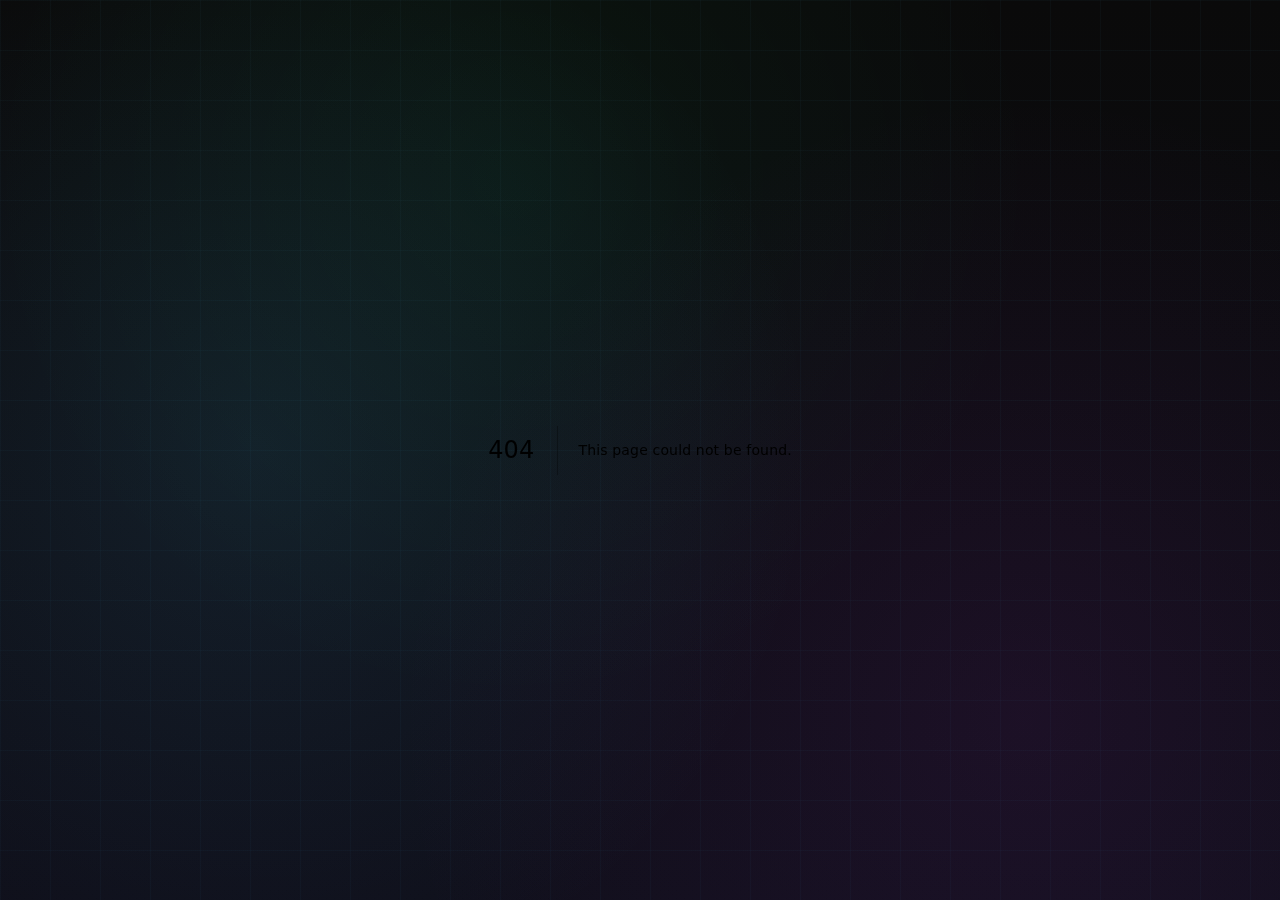
<file: _not-found.html>
<!DOCTYPE html><!--sO2T76HkaFrnhMyjMkMUu--><html lang="en"><head><meta charSet="utf-8"/><meta name="viewport" content="width=device-width, initial-scale=1, maximum-scale=5"/><link rel="stylesheet" href="/_next/static/chunks/0e776c2003eebf71.css" data-precedence="next"/><link rel="preload" as="script" fetchPriority="low" href="/_next/static/chunks/5f8f53e7772f4262.js"/><script src="/_next/static/chunks/cc759f7c2413b7ff.js" async=""></script><script src="/_next/static/chunks/d65c07b83f3c6d4f.js" async=""></script><script src="/_next/static/chunks/turbopack-8774ae09a8473bfa.js" async=""></script><script src="/_next/static/chunks/4fd93823156e59e8.js" async=""></script><meta name="robots" content="noindex"/><meta name="next-size-adjust" content=""/><title>404: This page could not be found.</title><title>Hetal Patel – Senior Software Engineer (Unity/AR/VR) • Team Lead • Project Manager</title><meta name="description" content="Experienced Software Engineer and Unity Developer with 5+ years delivering high-quality mobile, PC, AR/VR, and cross-platform experiences. Team Lead, Project Manager, and performance optimization specialist."/><script src="/_next/static/chunks/a6dad97d9634a72d.js" noModule=""></script></head><body class="inter_5972bc34-module__OU16Qa__className"><div hidden=""><!--$--><!--/$--></div><div style="font-family:system-ui,&quot;Segoe UI&quot;,Roboto,Helvetica,Arial,sans-serif,&quot;Apple Color Emoji&quot;,&quot;Segoe UI Emoji&quot;;height:100vh;text-align:center;display:flex;flex-direction:column;align-items:center;justify-content:center"><div><style>body{color:#000;background:#fff;margin:0}.next-error-h1{border-right:1px solid rgba(0,0,0,.3)}@media (prefers-color-scheme:dark){body{color:#fff;background:#000}.next-error-h1{border-right:1px solid rgba(255,255,255,.3)}}</style><h1 class="next-error-h1" style="display:inline-block;margin:0 20px 0 0;padding:0 23px 0 0;font-size:24px;font-weight:500;vertical-align:top;line-height:49px">404</h1><div style="display:inline-block"><h2 style="font-size:14px;font-weight:400;line-height:49px;margin:0">This page could not be found.</h2></div></div></div><!--$--><!--/$--><script src="/_next/static/chunks/5f8f53e7772f4262.js" id="_R_" async=""></script><script>(self.__next_f=self.__next_f||[]).push([0])</script><script>self.__next_f.push([1,"1:\"$Sreact.fragment\"\n2:I[39756,[\"/_next/static/chunks/4fd93823156e59e8.js\"],\"default\"]\n3:I[37457,[\"/_next/static/chunks/4fd93823156e59e8.js\"],\"default\"]\n4:I[97367,[\"/_next/static/chunks/4fd93823156e59e8.js\"],\"OutletBoundary\"]\n5:\"$Sreact.suspense\"\n7:I[97367,[\"/_next/static/chunks/4fd93823156e59e8.js\"],\"ViewportBoundary\"]\n9:I[97367,[\"/_next/static/chunks/4fd93823156e59e8.js\"],\"MetadataBoundary\"]\nb:I[68027,[\"/_next/static/chunks/4fd93823156e59e8.js\"],\"default\"]\n:HL[\"/_next/static/chunks/0e776c2003eebf71.css\",\"style\"]\n"])</script><script>self.__next_f.push([1,"0:{\"P\":null,\"b\":\"sO2T76HkaFrnhMyjMkMUu\",\"c\":[\"\",\"_not-found\"],\"q\":\"\",\"i\":false,\"f\":[[[\"\",{\"children\":[\"/_not-found\",{\"children\":[\"__PAGE__\",{}]}]},\"$undefined\",\"$undefined\",true],[[\"$\",\"$1\",\"c\",{\"children\":[[[\"$\",\"link\",\"0\",{\"rel\":\"stylesheet\",\"href\":\"/_next/static/chunks/0e776c2003eebf71.css\",\"precedence\":\"next\",\"crossOrigin\":\"$undefined\",\"nonce\":\"$undefined\"}],[\"$\",\"script\",\"script-0\",{\"src\":\"/_next/static/chunks/4fd93823156e59e8.js\",\"async\":true,\"nonce\":\"$undefined\"}]],[\"$\",\"html\",null,{\"lang\":\"en\",\"children\":[\"$\",\"body\",null,{\"className\":\"inter_5972bc34-module__OU16Qa__className\",\"children\":[\"$\",\"$L2\",null,{\"parallelRouterKey\":\"children\",\"error\":\"$undefined\",\"errorStyles\":\"$undefined\",\"errorScripts\":\"$undefined\",\"template\":[\"$\",\"$L3\",null,{}],\"templateStyles\":\"$undefined\",\"templateScripts\":\"$undefined\",\"notFound\":[[[\"$\",\"title\",null,{\"children\":\"404: This page could not be found.\"}],[\"$\",\"div\",null,{\"style\":{\"fontFamily\":\"system-ui,\\\"Segoe UI\\\",Roboto,Helvetica,Arial,sans-serif,\\\"Apple Color Emoji\\\",\\\"Segoe UI Emoji\\\"\",\"height\":\"100vh\",\"textAlign\":\"center\",\"display\":\"flex\",\"flexDirection\":\"column\",\"alignItems\":\"center\",\"justifyContent\":\"center\"},\"children\":[\"$\",\"div\",null,{\"children\":[[\"$\",\"style\",null,{\"dangerouslySetInnerHTML\":{\"__html\":\"body{color:#000;background:#fff;margin:0}.next-error-h1{border-right:1px solid rgba(0,0,0,.3)}@media (prefers-color-scheme:dark){body{color:#fff;background:#000}.next-error-h1{border-right:1px solid rgba(255,255,255,.3)}}\"}}],[\"$\",\"h1\",null,{\"className\":\"next-error-h1\",\"style\":{\"display\":\"inline-block\",\"margin\":\"0 20px 0 0\",\"padding\":\"0 23px 0 0\",\"fontSize\":24,\"fontWeight\":500,\"verticalAlign\":\"top\",\"lineHeight\":\"49px\"},\"children\":404}],[\"$\",\"div\",null,{\"style\":{\"display\":\"inline-block\"},\"children\":[\"$\",\"h2\",null,{\"style\":{\"fontSize\":14,\"fontWeight\":400,\"lineHeight\":\"49px\",\"margin\":0},\"children\":\"This page could not be found.\"}]}]]}]}]],[]],\"forbidden\":\"$undefined\",\"unauthorized\":\"$undefined\"}]}]}]]}],{\"children\":[[\"$\",\"$1\",\"c\",{\"children\":[null,[\"$\",\"$L2\",null,{\"parallelRouterKey\":\"children\",\"error\":\"$undefined\",\"errorStyles\":\"$undefined\",\"errorScripts\":\"$undefined\",\"template\":[\"$\",\"$L3\",null,{}],\"templateStyles\":\"$undefined\",\"templateScripts\":\"$undefined\",\"notFound\":\"$undefined\",\"forbidden\":\"$undefined\",\"unauthorized\":\"$undefined\"}]]}],{\"children\":[[\"$\",\"$1\",\"c\",{\"children\":[[[\"$\",\"title\",null,{\"children\":\"404: This page could not be found.\"}],[\"$\",\"div\",null,{\"style\":\"$0:f:0:1:0:props:children:1:props:children:props:children:props:notFound:0:1:props:style\",\"children\":[\"$\",\"div\",null,{\"children\":[[\"$\",\"style\",null,{\"dangerouslySetInnerHTML\":{\"__html\":\"body{color:#000;background:#fff;margin:0}.next-error-h1{border-right:1px solid rgba(0,0,0,.3)}@media (prefers-color-scheme:dark){body{color:#fff;background:#000}.next-error-h1{border-right:1px solid rgba(255,255,255,.3)}}\"}}],[\"$\",\"h1\",null,{\"className\":\"next-error-h1\",\"style\":\"$0:f:0:1:0:props:children:1:props:children:props:children:props:notFound:0:1:props:children:props:children:1:props:style\",\"children\":404}],[\"$\",\"div\",null,{\"style\":\"$0:f:0:1:0:props:children:1:props:children:props:children:props:notFound:0:1:props:children:props:children:2:props:style\",\"children\":[\"$\",\"h2\",null,{\"style\":\"$0:f:0:1:0:props:children:1:props:children:props:children:props:notFound:0:1:props:children:props:children:2:props:children:props:style\",\"children\":\"This page could not be found.\"}]}]]}]}]],null,[\"$\",\"$L4\",null,{\"children\":[\"$\",\"$5\",null,{\"name\":\"Next.MetadataOutlet\",\"children\":\"$@6\"}]}]]}],{},null,false,false]},null,false,false]},null,false,false],[\"$\",\"$1\",\"h\",{\"children\":[[\"$\",\"meta\",null,{\"name\":\"robots\",\"content\":\"noindex\"}],[\"$\",\"$L7\",null,{\"children\":\"$L8\"}],[\"$\",\"div\",null,{\"hidden\":true,\"children\":[\"$\",\"$L9\",null,{\"children\":[\"$\",\"$5\",null,{\"name\":\"Next.Metadata\",\"children\":\"$La\"}]}]}],[\"$\",\"meta\",null,{\"name\":\"next-size-adjust\",\"content\":\"\"}]]}],false]],\"m\":\"$undefined\",\"G\":[\"$b\",\"$undefined\"],\"S\":true}\n"])</script><script>self.__next_f.push([1,"8:[[\"$\",\"meta\",\"0\",{\"charSet\":\"utf-8\"}],[\"$\",\"meta\",\"1\",{\"name\":\"viewport\",\"content\":\"width=device-width, initial-scale=1, maximum-scale=5\"}]]\n"])</script><script>self.__next_f.push([1,"6:null\na:[[\"$\",\"title\",\"0\",{\"children\":\"Hetal Patel – Senior Software Engineer (Unity/AR/VR) • Team Lead • Project Manager\"}],[\"$\",\"meta\",\"1\",{\"name\":\"description\",\"content\":\"Experienced Software Engineer and Unity Developer with 5+ years delivering high-quality mobile, PC, AR/VR, and cross-platform experiences. Team Lead, Project Manager, and performance optimization specialist.\"}]]\n"])</script></body></html>
</file>
<file: _next/static/chunks/0e776c2003eebf71.css>
@font-face{font-family:Inter;font-style:normal;font-weight:100 900;font-display:swap;src:url(../media/2c55a0e60120577a-s.2a48534a.woff2)format("woff2");unicode-range:U+460-52F,U+1C80-1C8A,U+20B4,U+2DE0-2DFF,U+A640-A69F,U+FE2E-FE2F}@font-face{font-family:Inter;font-style:normal;font-weight:100 900;font-display:swap;src:url(../media/9c72aa0f40e4eef8-s.18a48cbc.woff2)format("woff2");unicode-range:U+301,U+400-45F,U+490-491,U+4B0-4B1,U+2116}@font-face{font-family:Inter;font-style:normal;font-weight:100 900;font-display:swap;src:url(../media/ad66f9afd8947f86-s.7a40eb73.woff2)format("woff2");unicode-range:U+1F??}@font-face{font-family:Inter;font-style:normal;font-weight:100 900;font-display:swap;src:url(../media/5476f68d60460930-s.c995e352.woff2)format("woff2");unicode-range:U+370-377,U+37A-37F,U+384-38A,U+38C,U+38E-3A1,U+3A3-3FF}@font-face{font-family:Inter;font-style:normal;font-weight:100 900;font-display:swap;src:url(../media/2bbe8d2671613f1f-s.76dcb0b2.woff2)format("woff2");unicode-range:U+102-103,U+110-111,U+128-129,U+168-169,U+1A0-1A1,U+1AF-1B0,U+300-301,U+303-304,U+308-309,U+323,U+329,U+1EA0-1EF9,U+20AB}@font-face{font-family:Inter;font-style:normal;font-weight:100 900;font-display:swap;src:url(../media/1bffadaabf893a1e-s.7cd81963.woff2)format("woff2");unicode-range:U+100-2BA,U+2BD-2C5,U+2C7-2CC,U+2CE-2D7,U+2DD-2FF,U+304,U+308,U+329,U+1D00-1DBF,U+1E00-1E9F,U+1EF2-1EFF,U+2020,U+20A0-20AB,U+20AD-20C0,U+2113,U+2C60-2C7F,U+A720-A7FF}@font-face{font-family:Inter;font-style:normal;font-weight:100 900;font-display:swap;src:url(../media/83afe278b6a6bb3c-s.p.3a6ba036.woff2)format("woff2");unicode-range:U+??,U+131,U+152-153,U+2BB-2BC,U+2C6,U+2DA,U+2DC,U+304,U+308,U+329,U+2000-206F,U+20AC,U+2122,U+2191,U+2193,U+2212,U+2215,U+FEFF,U+FFFD}@font-face{font-family:Inter Fallback;src:local(Arial);ascent-override:90.44%;descent-override:22.52%;line-gap-override:0.0%;size-adjust:107.12%}.inter_5972bc34-module__OU16Qa__className{font-family:Inter,Inter Fallback;font-style:normal}
*{box-sizing:border-box}html{scroll-behavior:smooth}body{color:#e0e0e0;-webkit-font-smoothing:antialiased;-moz-osx-font-smoothing:grayscale;letter-spacing:.01em;background:#0a0a0a;margin:0;font-family:Inter,-apple-system,BlinkMacSystemFont,Segoe UI,sans-serif;font-size:16px;font-weight:400;line-height:1.7;position:relative;overflow-x:hidden}body:before{content:"";z-index:-2;background:radial-gradient(circle at 20%,#4fc3f71a 0%,#0000 50%),radial-gradient(circle at 80% 80%,#9c27b01a 0%,#0000 50%),radial-gradient(circle at 40% 20%,#00ff7f0d 0%,#0000 50%),linear-gradient(#0a0a0a 0%,#0f0f1a 100%);width:100%;height:100%;animation:20s infinite backgroundShift;position:fixed;top:0;left:0}body:after{content:"";z-index:-1;pointer-events:none;background-image:linear-gradient(#4fc3f708 1px,#0000 1px),linear-gradient(90deg,#4fc3f708 1px,#0000 1px);background-size:50px 50px;width:100%;height:100%;animation:30s linear infinite gridMove;position:fixed;top:0;left:0}@keyframes backgroundShift{0%,to{opacity:1}50%{opacity:.8}}@keyframes gridMove{0%{transform:translate(0)}to{transform:translate(50px,50px)}}.navbar{-webkit-backdrop-filter:blur(20px);z-index:1000;background:#0a0a0ad9;border-bottom:2px solid #4fc3f733;width:100%;transition:all .3s;position:fixed;top:0;box-shadow:0 4px 20px #4fc3f71a,0 0 40px #4fc3f70d}.navbar:before{content:"";background:linear-gradient(90deg,#0000,#4fc3f7,#9c27b0,#4fc3f7,#0000);width:100%;height:2px;animation:3s ease-in-out infinite neonFlow;position:absolute;bottom:0;left:0}@keyframes neonFlow{0%,to{opacity:.5;transform:translate(-100%)}50%{opacity:1;transform:translate(100%)}}.nav-container{justify-content:space-between;align-items:center;max-width:1200px;margin:auto;padding:1.2rem 2rem;display:flex}.logo{background:linear-gradient(135deg,#4fc3f7,#9c27b0,#00ff7f);-webkit-text-fill-color:transparent;text-shadow:0 0 20px #4fc3f780;-webkit-background-clip:text;background-clip:text;font-size:1.3rem;font-weight:700;animation:2s ease-in-out infinite alternate logoGlow}@keyframes logoGlow{0%{filter:drop-shadow(0 0 5px #4fc3f780)}to{filter:drop-shadow(0 0 15px #4fc3f7cc)}}nav{align-items:center;gap:2rem;display:flex}nav a{color:#d0d0d0;font-size:1rem;font-weight:500;text-decoration:none;transition:all .2s;position:relative}nav a:after{content:"";background:linear-gradient(90deg,#4fc3f7,#9c27b0);width:0;height:2px;transition:width .3s;position:absolute;bottom:-4px;left:0;box-shadow:0 0 10px #4fc3f7cc}nav a:hover{color:#fff}nav a:hover:after{width:100%}.hero{align-items:center;max-width:1000px;min-height:100vh;margin:auto;padding:140px 2rem 4rem;display:flex}.hero-content{width:100%}.hero-greeting{color:#b0b0b0;margin-bottom:.5rem;font-size:1.15rem;font-weight:500}.hero h1{margin:0;font-size:4rem;font-weight:800;line-height:1.1}.hero-name{background:linear-gradient(135deg,#4fc3f7,#9c27b0,#00ff7f,#4fc3f7) 0 0/200% 200%;-webkit-text-fill-color:transparent;filter:drop-shadow(0 0 20px #4fc3f799);-webkit-background-clip:text;background-clip:text;animation:3s infinite gradientShift;display:inline-block;position:relative}.hero-name:after{content:attr(data-text);z-index:-1;background:linear-gradient(135deg,#4fc3f7,#9c27b0,#00ff7f);-webkit-text-fill-color:transparent;filter:blur(10px);opacity:.5;-webkit-background-clip:text;position:absolute;top:0;left:0}@keyframes gradientShift{0%,to{background-position:0%}50%{background-position:100%}}.subtitle{color:silver;margin:1rem 0;font-size:1.4rem;font-weight:500;line-height:1.6}.desc{color:#d0d0d0;max-width:650px;margin-top:1.5rem;font-size:1.1rem;font-weight:400;line-height:1.8}.hero-stats{flex-wrap:wrap;gap:3rem;margin:2.5rem 0;display:flex}.stat-item{flex-direction:column;display:flex}.stat-number{background:linear-gradient(135deg,#4fc3f7,#9c27b0,#00ff7f);-webkit-text-fill-color:transparent;text-shadow:0 0 30px #4fc3f780;-webkit-background-clip:text;background-clip:text;font-size:2.5rem;font-weight:700;line-height:1;animation:2s ease-in-out infinite statPulse;position:relative}@keyframes statPulse{0%,to{transform:scale(1)}50%{transform:scale(1.05)}}.stat-label{color:#b0b0b0;margin-top:.3rem;font-size:1rem;font-weight:500}.hero-actions{flex-wrap:wrap;gap:1rem;margin:2rem 0;display:flex}.btn-primary,.btn-secondary{border:2px solid #0000;border-radius:12px;padding:14px 28px;font-size:1rem;font-weight:600;text-decoration:none;transition:all .3s;display:inline-block}.btn-primary{color:#000;background:linear-gradient(135deg,#4fc3f7,#9c27b0);position:relative;overflow:hidden;box-shadow:0 0 20px #4fc3f766,inset 0 0 20px #ffffff1a}.btn-primary:before{content:"";background:linear-gradient(90deg,#0000,#ffffff4d,#0000);width:100%;height:100%;transition:left .5s;position:absolute;top:0;left:-100%}.btn-primary:hover:before{left:100%}.btn-primary:hover{transform:translateY(-2px);box-shadow:0 10px 30px #4fc3f799,0 0 40px #4fc3f766}.btn-secondary{color:#4fc3f7;background:0 0;border-color:#4fc3f7;position:relative;box-shadow:0 0 15px #4fc3f74d}.btn-secondary:before{content:"";-webkit-mask-composite:xor;opacity:0;background:linear-gradient(135deg,#4fc3f7,#9c27b0,#00ff7f);border-radius:12px;padding:2px;transition:opacity .3s;position:absolute;inset:0;-webkit-mask-image:linear-gradient(#fff 0 0),linear-gradient(#fff 0 0);-webkit-mask-position:0 0,0 0;-webkit-mask-size:auto,auto;-webkit-mask-repeat:repeat,repeat;-webkit-mask-clip:content-box,border-box;-webkit-mask-origin:content-box,border-box;-webkit-mask-composite:xor;mask-composite:exclude;-webkit-mask-source-type:auto,auto;mask-mode:match-source,match-source}.btn-secondary:hover:before{opacity:1}.btn-secondary:hover{background:#4fc3f71a;transform:translateY(-2px);box-shadow:0 10px 25px #4fc3f780}.hero-social{flex-wrap:wrap;gap:1.5rem;margin-top:2rem;display:flex}.hero-social a{color:#888;border-radius:8px;padding:.5rem 1rem;font-weight:500;text-decoration:none;transition:all .3s;position:relative}.hero-social a:before{content:"";opacity:0;background:#4fc3f71a;border-radius:8px;transition:opacity .3s;position:absolute;inset:0}.hero-social a:hover:before{opacity:1}.hero-social a:hover{color:#4fc3f7;text-shadow:0 0 10px #4fc3f7cc;transform:translateY(-2px)}.section{max-width:1200px;margin:auto;padding:6rem 2rem}.section h2{background:linear-gradient(135deg,#4fc3f7,#9c27b0,#00ff7f,#4fc3f7) 0 0/200% 200%;-webkit-text-fill-color:transparent;text-shadow:0 0 30px #4fc3f780;-webkit-background-clip:text;background-clip:text;margin-bottom:1rem;font-size:2.5rem;font-weight:700;animation:3s infinite titleGlow;position:relative}.section h2:after{content:"";background:linear-gradient(90deg,#4fc3f7,#9c27b0);border-radius:2px;width:60px;height:3px;position:absolute;bottom:-10px;left:0;box-shadow:0 0 10px #4fc3f7cc}@keyframes titleGlow{0%,to{filter:drop-shadow(0 0 10px #4fc3f780);background-position:0%}50%{filter:drop-shadow(0 0 20px #4fc3f7cc);background-position:100%}}.section-intro{color:#d0d0d0;max-width:700px;margin-bottom:3rem;font-size:1.15rem;font-weight:400;line-height:1.8}.filters{flex-wrap:wrap;gap:12px;margin-bottom:2.5rem;display:flex}.filter-btn{color:#ccc;cursor:pointer;background:#ffffff08;border:1px solid #ffffff1a;border-radius:25px;align-items:center;gap:6px;padding:10px 18px;font-size:.95rem;font-weight:500;transition:all .3s;display:flex}.filter-icon{font-size:1.1rem}.filter-btn:hover{color:#fff;background:#ffffff0d;border-color:#4fc3f74d}.filter-btn.active{color:#000;background:linear-gradient(135deg,#4fc3f7,#29b6f6);border-color:#0000;font-weight:600}.project-grid-container{margin:0 -2rem;padding:0 2rem;position:relative}.project-grid-container:before,.project-grid-container:after{content:"";z-index:1;pointer-events:none;width:50px;transition:opacity .3s;position:absolute;top:0;bottom:0}.project-grid-container:before{opacity:0;background:linear-gradient(90deg,#0a0a0ae6,#0000);left:0}.project-grid-container:after{background:linear-gradient(270deg,#0a0a0ae6,#0000);right:0}.project-grid-container.scrollable-start:before{opacity:1}.project-grid-container.scrollable-end:after{opacity:0}.project-grid{scroll-behavior:smooth;scrollbar-width:thin;scrollbar-color:#4fc3f74d transparent;-webkit-overflow-scrolling:touch;gap:2rem;padding:1rem 0;display:flex;overflow:auto hidden}.project-grid::-webkit-scrollbar{height:8px}.project-grid::-webkit-scrollbar-track{background:#ffffff0d;border-radius:10px}.project-grid::-webkit-scrollbar-thumb{background:#4fc3f780;border-radius:10px}.project-grid::-webkit-scrollbar-thumb:hover{background:#4fc3f7b3}.project-grid>*{flex:0 0 350px;min-width:350px;max-width:350px}.project-card{cursor:default;background:#ffffff08;border:2px solid #4fc3f733;border-radius:16px;padding:1.5rem;transition:all .4s cubic-bezier(.4,0,.2,1);position:relative;overflow:hidden}.project-card:before{content:"";-webkit-mask-composite:xor;opacity:0;background:linear-gradient(135deg,#4fc3f7,#9c27b0,#00ff7f,#4fc3f7) 0 0/200% 200%;border-radius:16px;padding:2px;transition:opacity .4s;animation:3s infinite borderGlow;position:absolute;inset:-2px;-webkit-mask-image:linear-gradient(#fff 0 0),linear-gradient(#fff 0 0);-webkit-mask-position:0 0,0 0;-webkit-mask-size:auto,auto;-webkit-mask-repeat:repeat,repeat;-webkit-mask-clip:content-box,border-box;-webkit-mask-origin:content-box,border-box;-webkit-mask-composite:xor;mask-composite:exclude;-webkit-mask-source-type:auto,auto;mask-mode:match-source,match-source}@keyframes borderGlow{0%,to{background-position:0%}50%{background-position:100%}}.project-card:hover:before{opacity:1}.project-card:hover{background:#ffffff0d;border-color:#4fc3f780;transform:translateY(-8px);box-shadow:0 20px 40px #4fc3f74d,0 0 60px #4fc3f733}.project-card h3{color:#fff;margin:0 0 .5rem;font-size:1.4rem;font-weight:600;line-height:1.4}.project-card p{color:#d0d0d0;margin-top:.8rem;font-size:1rem;font-weight:400;line-height:1.7}.badges{flex-wrap:wrap;gap:.5rem;margin-top:1rem;display:flex}.badge{color:#4fc3f7;background:#4fc3f726;border:1px solid #4fc3f766;border-radius:20px;padding:6px 12px;font-size:.9rem;font-weight:500;transition:all .3s;display:inline-block;box-shadow:0 0 10px #4fc3f733}.badge:hover{transform:scale(1.05);box-shadow:0 0 15px #4fc3f766}.card-link{color:#4fc3f7;margin-top:1rem;font-size:.95rem;font-weight:600;text-decoration:none;transition:all .2s;display:inline-block}.card-link:hover{color:#29b6f6;text-decoration:underline}.skills-container{flex-direction:column;gap:3rem;display:flex}.skill-category{background:#ffffff05;border:1px solid #ffffff0d;border-radius:16px;padding:2rem}.skill-category h3{color:#fff;margin-bottom:1.5rem;font-size:1.6rem;font-weight:600;line-height:1.4}.skill-list{grid-template-columns:repeat(auto-fill,minmax(200px,1fr));gap:1.5rem;display:grid}.skill-item{background:#ffffff08;border:1px solid #4fc3f733;border-radius:12px;padding:1rem;transition:all .3s;position:relative;overflow:hidden}.skill-item:after{content:"";background:linear-gradient(90deg,#0000,#4fc3f733,#0000);width:100%;height:100%;transition:left .5s;position:absolute;top:0;left:-100%}.skill-item:hover:after{left:100%}.skill-item:hover{background:#4fc3f71a;border-color:#4fc3f799;transform:translateY(-2px);box-shadow:0 5px 20px #4fc3f74d}.skill-header{justify-content:space-between;align-items:center;gap:.75rem;margin-bottom:.5rem;display:flex}.skill-logo{object-fit:contain;flex-shrink:0;width:24px;height:24px}.skill-name{color:#fff;flex:1;font-weight:600}.skill-years{color:#b0b0b0;font-size:.95rem;font-weight:500}.skill-level{color:#4fc3f7;font-size:.95rem;font-weight:500}.specialties-grid{grid-template-columns:repeat(auto-fill,minmax(250px,1fr));gap:1.5rem;display:grid}.specialty-card{text-align:center;background:#ffffff08;border:2px solid #4fc3f733;border-radius:12px;padding:1.5rem;transition:all .3s;position:relative}.specialty-card:before{content:"";opacity:0;z-index:-1;filter:blur(10px);background:linear-gradient(135deg,#4fc3f7,#9c27b0,#00ff7f);border-radius:12px;transition:opacity .3s;position:absolute;inset:-2px}.specialty-card:hover:before{opacity:.3}.specialty-card:hover{background:#4fc3f71a;border-color:#4fc3f799;transform:translateY(-4px);box-shadow:0 10px 30px #4fc3f74d}.specialty-icon{margin-bottom:.5rem;font-size:2.5rem}.specialty-card h4{color:#fff;margin:.5rem 0;font-size:1.2rem;font-weight:600;line-height:1.4}.specialty-card p{color:#d0d0d0;margin:0;font-size:1rem;font-weight:400;line-height:1.6}.soft-skills{flex-wrap:wrap;gap:.75rem;display:flex}.soft-skill-tag{color:#4fc3f7;background:#4fc3f71a;border:1px solid #4fc3f74d;border-radius:20px;align-items:center;gap:.5rem;padding:8px 16px;font-size:.95rem;font-weight:500;transition:all .3s;display:inline-flex;position:relative;overflow:hidden}.soft-skill-tag:before{content:"";background:#4fc3f74d;border-radius:50%;width:0;height:0;transition:width .6s,height .6s;position:absolute;top:50%;left:50%;transform:translate(-50%,-50%)}.soft-skill-tag:hover:before{width:300px;height:300px}.soft-skill-tag:hover{border-color:#4fc3f799;transform:translateY(-2px);box-shadow:0 0 15px #4fc3f766}.soft-skill-tag .skill-logo{object-fit:contain;filter:brightness(0)saturate()invert(70%)sepia()saturate(500%)hue-rotate(160deg);width:18px;height:18px}.experience-timeline{flex-direction:column;gap:2rem;display:flex}.experience-card{background:#ffffff05;border:2px solid #4fc3f733;border-radius:16px;padding:2rem;transition:all .3s;position:relative;overflow:hidden}.experience-card:before{content:"";opacity:0;background:linear-gradient(#4fc3f7,#9c27b0,#00ff7f);width:4px;height:100%;transition:opacity .3s;position:absolute;top:0;left:0}.experience-card:hover:before{opacity:1}.experience-card:hover{background:#ffffff0a;border-color:#4fc3f780;transform:translate(4px);box-shadow:0 10px 30px #4fc3f733}.experience-card.current{border-color:#4fc3f799;box-shadow:0 0 30px #4fc3f74d}.experience-card.current:before{opacity:1}.experience-header{flex-wrap:wrap;justify-content:space-between;align-items:flex-start;gap:1rem;margin-bottom:1.5rem;display:flex}.experience-title h3{color:#fff;margin:0;font-size:1.5rem;font-weight:600;line-height:1.4}.experience-title h4{color:#4fc3f7;margin:.3rem 0 0;font-size:1.15rem;font-weight:500;line-height:1.5}.company-info{align-items:center;gap:.75rem;margin-top:.3rem;display:flex}.company-logo{object-fit:contain;background:#ffffff0d;border-radius:6px;flex-shrink:0;width:32px;height:32px;padding:4px}.experience-meta{flex-direction:column;align-items:flex-end;gap:.5rem;display:flex}.experience-period{color:silver;font-size:1rem;font-weight:500}.experience-duration{color:#b0b0b0;font-size:.95rem;font-weight:400}.experience-badge{border-radius:12px;padding:4px 12px;font-size:.8rem;font-weight:600}.current-badge{color:#4fc3f7;background:#4fc3f733;border:1px solid #4fc3f74d}.experience-details{flex-direction:column;gap:1.5rem;display:flex}.experience-location-type{color:#b0b0b0;gap:.5rem;font-size:1rem;font-weight:400;display:flex}.experience-description{color:#d0d0d0;font-size:1.05rem;font-weight:400;line-height:1.8}.experience-projects{margin-top:1rem}.experience-projects h5,.experience-tech h5,.experience-skills h5{color:#fff;margin-bottom:.8rem;font-size:1.1rem;font-weight:600;line-height:1.5}.project-item{border-left:2px solid #4fc3f74d;margin-bottom:1rem;padding-left:1rem}.project-item strong{color:#4fc3f7;margin-bottom:.3rem;display:block}.project-item p{color:#d0d0d0;margin:0;font-size:1rem;font-weight:400;line-height:1.7}.tech-tags,.skill-tags{flex-wrap:wrap;gap:.75rem;display:flex}.tech-tag,.skill-tag{color:#4fc3f7;background:#4fc3f71a;border:1px solid #4fc3f74d;border-radius:20px;padding:6px 14px;font-size:.9rem;font-weight:500;transition:all .3s;box-shadow:0 0 8px #4fc3f733}.tech-tag:hover,.skill-tag:hover{border-color:#4fc3f799;transform:translateY(-2px);box-shadow:0 0 15px #4fc3f766}.recommendations-grid-container{margin:0 -2rem;padding:0 2rem;position:relative}.recommendations-grid-container:before,.recommendations-grid-container:after{content:"";z-index:1;pointer-events:none;width:50px;transition:opacity .3s;position:absolute;top:0;bottom:0}.recommendations-grid-container:before{opacity:0;background:linear-gradient(90deg,#0a0a0ae6,#0000);left:0}.recommendations-grid-container:after{background:linear-gradient(270deg,#0a0a0ae6,#0000);right:0}.recommendations-grid-container.scrollable-start:before{opacity:1}.recommendations-grid-container.scrollable-end:after{opacity:0}.recommendations-grid{scroll-behavior:smooth;scrollbar-width:thin;scrollbar-color:#4fc3f74d transparent;-webkit-overflow-scrolling:touch;gap:2rem;padding:1rem 0;display:flex;overflow:auto hidden}.recommendations-grid::-webkit-scrollbar{height:8px}.recommendations-grid::-webkit-scrollbar-track{background:#ffffff0d;border-radius:10px}.recommendations-grid::-webkit-scrollbar-thumb{background:#4fc3f780;border-radius:10px}.recommendations-grid::-webkit-scrollbar-thumb:hover{background:#4fc3f7b3}.recommendations-grid>*{flex:0 0 380px;min-width:380px;max-width:380px}.recommendation-card{background:#ffffff05;border:2px solid #4fc3f733;border-radius:16px;flex-direction:column;justify-content:space-between;height:100%;min-height:280px;padding:2rem;transition:all .3s;display:flex;position:relative}.recommendation-card:after{content:"\"";color:#4fc3f733;font-family:serif;font-size:4rem;line-height:1;position:absolute;top:1rem;left:1rem}.recommendation-card:hover{background:#4fc3f70d;border-color:#4fc3f780;transform:translateY(-4px);box-shadow:0 10px 30px #4fc3f733}.recommendation-text{color:#d0d0d0;flex-grow:1;margin-bottom:1.5rem;font-size:1.05rem;font-style:italic;font-weight:400;line-height:1.8}.recommendation-author{border-top:1px solid #ffffff1a;padding-top:1rem}.author-name{color:#fff;font-size:1.1rem;font-weight:600;line-height:1.5}.author-role{color:#4fc3f7;margin-top:.2rem;font-size:1rem;font-weight:500}.author-company{color:#b0b0b0;margin-top:.2rem;font-size:.95rem;font-weight:400}.education-timeline{flex-direction:column;gap:2rem;display:flex}.education-card{background:#ffffff05;border:2px solid #4fc3f733;border-radius:16px;padding:2rem;transition:all .3s;position:relative}.education-card:before{content:"";opacity:0;background:linear-gradient(#4fc3f7,#9c27b0);width:4px;height:100%;transition:opacity .3s;position:absolute;top:0;left:0}.education-card:hover:before{opacity:1}.education-card:hover{background:#ffffff0a;border-color:#4fc3f780;transform:translate(4px);box-shadow:0 10px 30px #4fc3f733}.education-header{flex-wrap:wrap;justify-content:space-between;align-items:flex-start;gap:1rem;margin-bottom:1rem;display:flex}.education-title h3{color:#fff;margin:0;font-size:1.4rem;font-weight:600;line-height:1.4}.education-title h4{color:#4fc3f7;margin:.3rem 0 0;font-size:1.1rem;font-weight:500;line-height:1.5}.education-meta{flex-direction:column;align-items:flex-end;gap:.5rem;display:flex}.education-period{color:silver;font-size:1rem;font-weight:500}.education-badge{border-radius:12px;padding:4px 12px;font-size:.8rem;font-weight:600}.education-badge.completed{color:#4caf50;background:#4caf5033;border:1px solid #4caf504d}.education-description{color:#d0d0d0;margin-bottom:1rem;font-size:1.05rem;font-weight:400;line-height:1.8}.education-courses h5{color:#fff;margin-bottom:.8rem;font-size:1rem;font-weight:600}.courses-list{flex-wrap:wrap;gap:.75rem;display:flex}.course-tag{color:#4fc3f7;background:#4fc3f71a;border:1px solid #4fc3f733;border-radius:20px;padding:6px 14px;font-size:.85rem;font-weight:500}.about-content{max-width:800px}.about-content p{color:#d0d0d0;margin-bottom:1.5rem;font-size:1.1rem;font-weight:400;line-height:1.9}.about-content p:last-child{margin-bottom:0}.contact-content{flex-direction:column;gap:1.5rem;max-width:700px;display:flex}.contact-item{background:#ffffff05;border:2px solid #4fc3f733;border-radius:12px;flex-direction:column;gap:.5rem;padding:1.5rem;transition:all .3s;display:flex;position:relative;overflow:hidden}.contact-item:before{content:"";background:linear-gradient(90deg,#0000,#4fc3f71a,#0000);width:100%;height:100%;transition:left .5s;position:absolute;top:0;left:-100%}.contact-item:hover:before{left:100%}.contact-item:hover{background:#4fc3f70d;border-color:#4fc3f780;transform:translate(5px);box-shadow:0 5px 20px #4fc3f74d}.contact-item strong{color:#fff;margin-bottom:.3rem;font-size:1.1rem;font-weight:600}.contact-item a{color:#4fc3f7;font-size:1.05rem;font-weight:500;line-height:1.6;text-decoration:none;transition:all .2s}.contact-item a:hover{color:#29b6f6;text-decoration:underline;transform:translate(4px)}.footer{text-align:center;color:#666;border-top:1px solid #ffffff0d;padding:3rem 2rem;font-size:.9rem}.hidden{opacity:0;transform:translateY(40px)}.show{opacity:1;transition:all .8s cubic-bezier(.4,0,.2,1);transform:translateY(0)}@media (max-width:768px){.hero{padding:120px 1.5rem 4rem}.hero h1{font-size:2.5rem}.hero-stats{flex-wrap:wrap;gap:2rem}.stat-number{font-size:2rem}.stat-label{font-size:.95rem}nav{flex-wrap:wrap;gap:.75rem}nav a{font-size:.85rem}.nav-container{flex-wrap:wrap;padding:1rem 1.5rem}.section{padding:4rem 1.5rem}.section h2{font-size:2rem}.section-intro{font-size:1.05rem}.project-grid-container,.recommendations-grid-container{margin:0 -1.5rem;padding:0 1.5rem}.project-grid>*,.recommendations-grid>*{flex:0 0 85%;min-width:85%;max-width:85%}.project-card{padding:1.25rem}.recommendation-card{min-height:250px;padding:1.5rem}.filters{-webkit-overflow-scrolling:touch;gap:.5rem;padding-bottom:.5rem;overflow-x:auto}.filter-btn{white-space:nowrap;padding:8px 14px;font-size:.9rem}.btn-primary,.btn-secondary{text-align:center;width:100%;padding:12px 24px;font-size:.95rem}.hero-actions{flex-direction:column;width:100%}.hero-social{flex-wrap:wrap;gap:1rem}.experience-header,.education-header{flex-direction:column}.experience-meta,.education-meta{align-items:flex-start}.experience-card,.education-card{padding:1.5rem}.skill-list,.specialties-grid{grid-template-columns:1fr}.contact-item{padding:1.25rem}}@media (max-width:480px){.hero{padding:110px 1rem 2rem}.hero h1{font-size:2rem;line-height:1.2}.subtitle{font-size:1.1rem;line-height:1.5}.desc{font-size:1rem}.hero-stats{flex-direction:column;align-items:flex-start;gap:1.5rem}.stat-number{font-size:1.8rem}.stat-label{font-size:.9rem}.nav-container{padding:.75rem 1rem}.logo{font-size:1.1rem}nav{gap:.5rem}nav a{font-size:.8rem}.section{padding:3rem 1rem}.section h2{font-size:1.75rem}.section-intro{font-size:1rem}.project-grid>*,.recommendations-grid>*{flex:0 0 90%;min-width:90%;max-width:90%}.project-card h3{font-size:1.2rem}.project-card p{font-size:.95rem}.recommendation-text{font-size:1rem}.experience-title h3{font-size:1.3rem}.experience-title h4{font-size:1rem}.skill-category h3{font-size:1.4rem}.btn-primary,.btn-secondary{padding:12px 20px;font-size:.9rem}.hero-social a{padding:.4rem .8rem;font-size:.9rem}}
</file>
